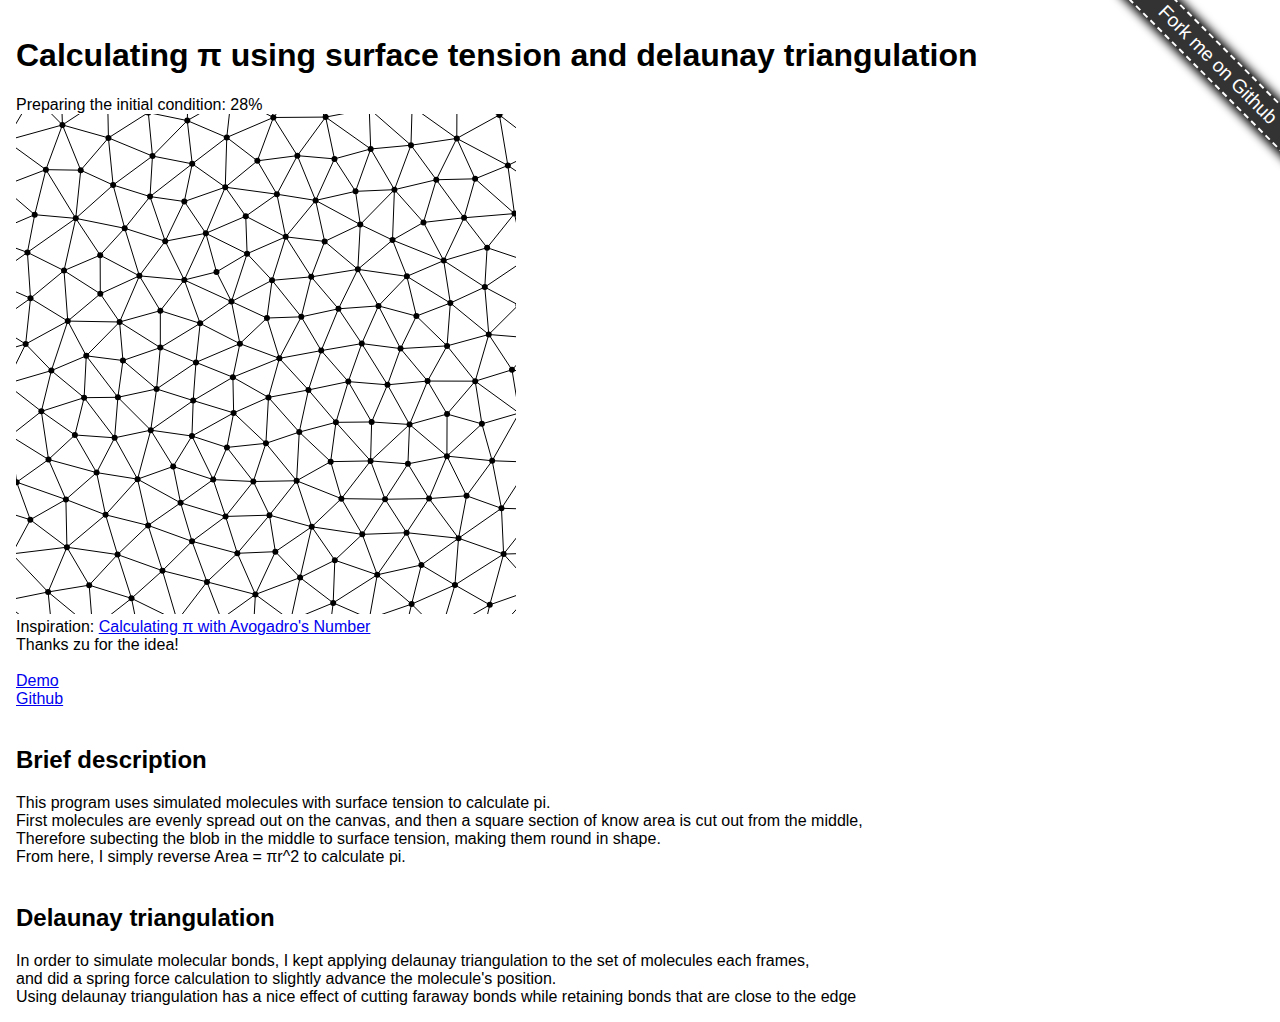
<file: index.html>
<!DOCTYPE html>
<html lang="en-US">
<head><title>default</title>
<meta charset="utf-8">
<meta name="viewport" content="width=device-width, initial-scale=1">
<link rel="stylesheet" href="style.css">
</head>
<body>
    <h1>Calculating π using surface tension and delaunay triangulation</h1>
    <div id="display"></div>
    <canvas id="canvas"></canvas>
    <div>
        Inspiration: <a target="_blank" href="https://www.youtube.com/watch?v=lmgCgzjlWO4">Calculating π with Avogadro's Number</a><br>
        Thanks zu for the idea!<br>
        <br>
        <a target="_blank" href="https://codepen.io/MartianLord/full/MWJGBbY">Demo</a><br>
        <a target="_blank" href="https://github.com/martian17/surface-tension">Github</a><br>
        <br>
        <h2>Brief description</h2>
        This program uses simulated molecules with surface tension to calculate pi.<br>
        First molecules are evenly spread out on the canvas, and then a square section of know area is cut out from the middle,<br>
        Therefore subecting the blob in the middle to surface tension, making them round in shape.<br>
        From here, I simply reverse Area = πr^2 to calculate pi.<br>
        <br>
        <h2>Delaunay triangulation</h2>
        In order to simulate molecular bonds, I kept applying delaunay triangulation to the set of molecules each frames,<br>
        and did a spring force calculation to slightly advance the molecule's position.<br>
        Using delaunay triangulation has a nice effect of cutting faraway bonds while retaining bonds that are close to the edge<br>
    </div>
    <a target="_blank" id="github" href="https://github.com/martian17/surface-tension">Fork me on Github</a>
    <script src="graph-visualizer.js"></script>
    <script src="main.js"></script>
</body>
</file>
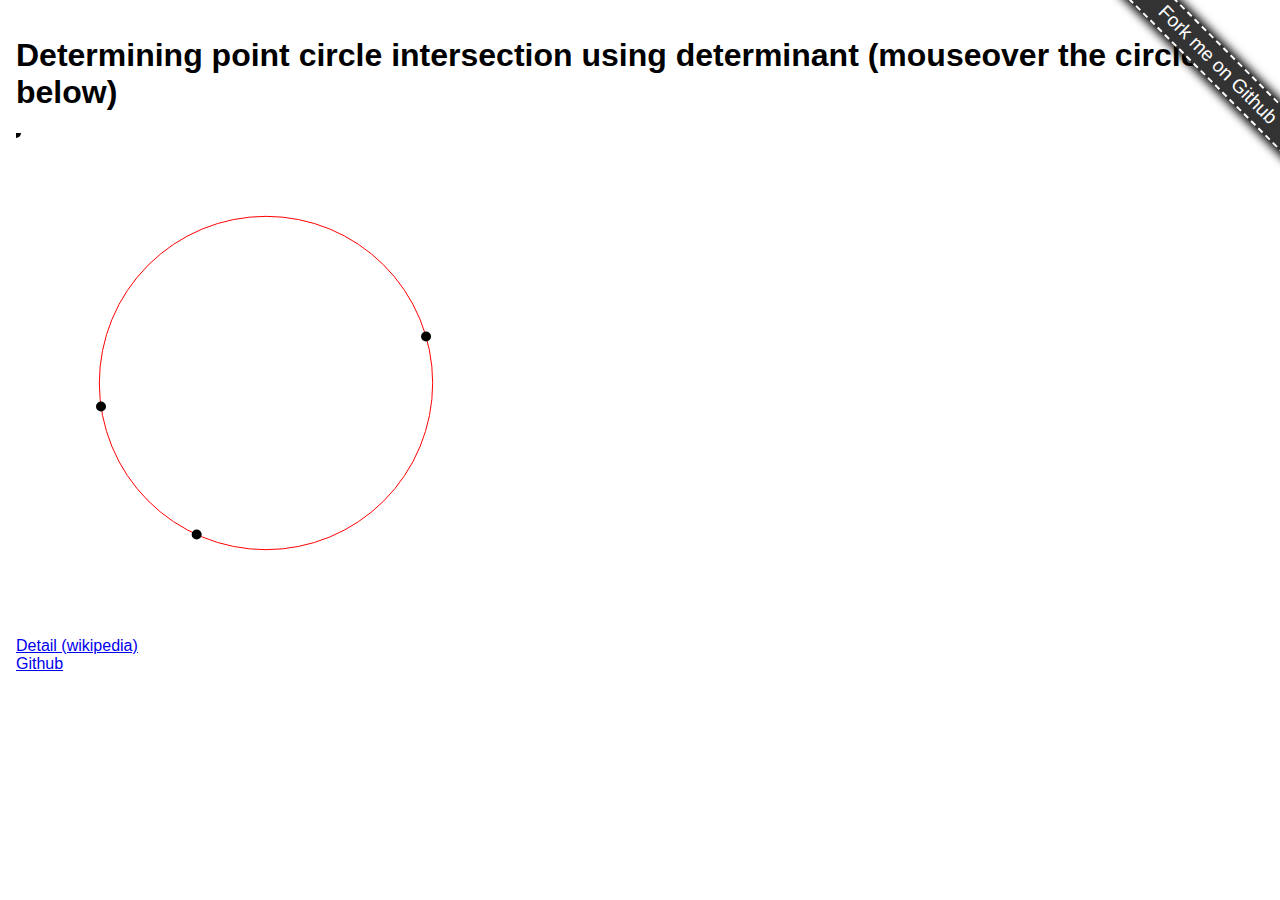
<file: circle-test/index.html>
<!DOCTYPE html>
<html lang="en-US">
<head><title>default</title>
<meta charset="utf-8">
<meta name="viewport" content="width=device-width, initial-scale=1">
<link rel="stylesheet" href="style.css">
</head>
<body>
    <h1>Determining point circle intersection using determinant (mouseover the circle below)</h1>
    <canvas id="canvas"></canvas><br>
    <a target="_blank" href="https://en.wikipedia.org/wiki/Delaunay_triangulation#Algorithms">Detail (wikipedia)</a><br>
    <a target="_blank" href="https://github.com/martian17/surface-tension/tree/main/circle-test">Github</a><br>
    <a target="_blank" id="github" href="https://github.com/martian17/surface-tension/tree/main/circle-test">Fork me on Github</a>
    <script src="main.js"></script>
</body>
</file>
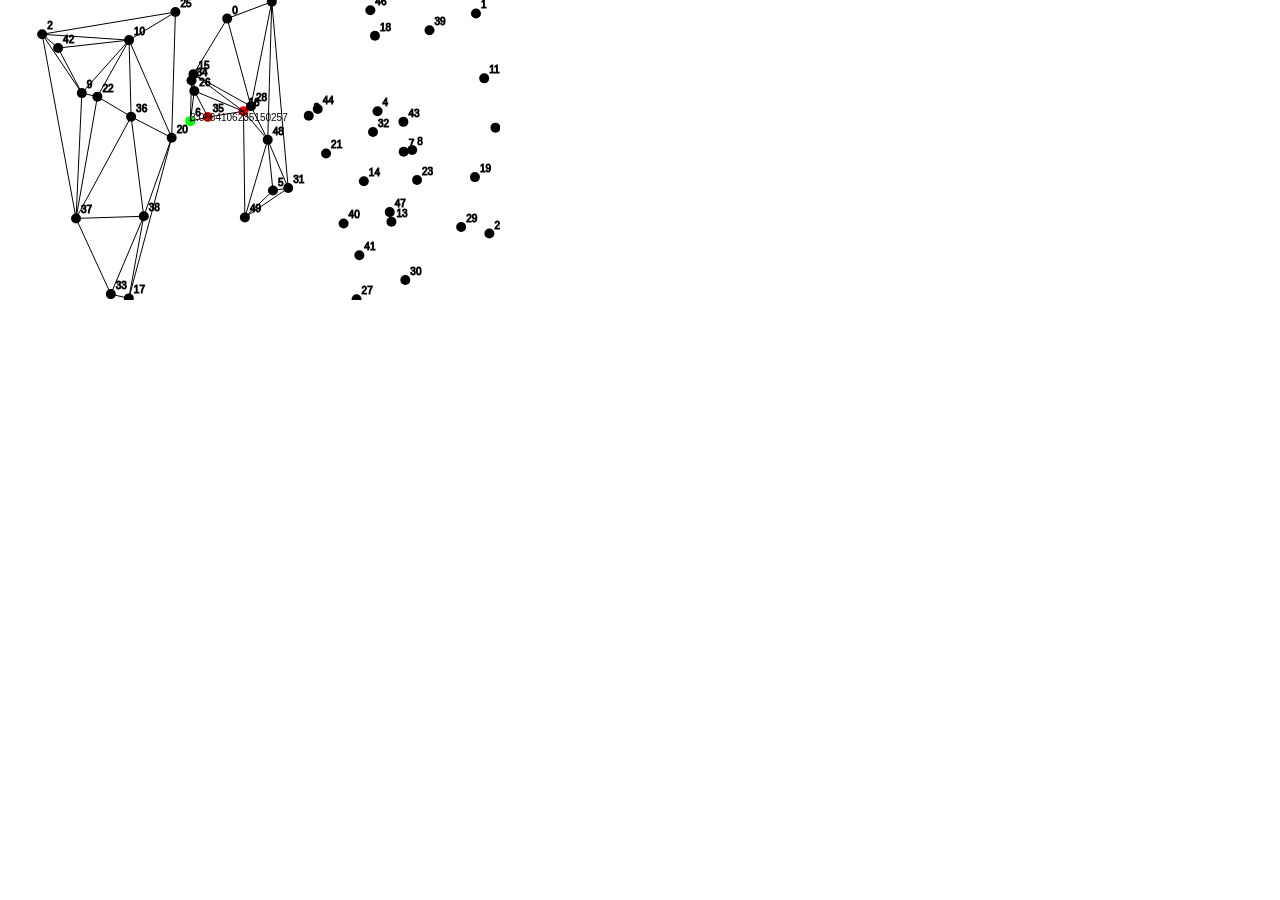
<file: delaunay-animation/index.html>
<!DOCTYPE html>
<html lang="en-US">
<head><title>default</title>
<meta charset="utf-8">
<meta name="viewport" content="width=device-width, initial-scale=1">
<link rel="stylesheet" href="style.css">
</head>
<body>
    <script src="CanvasRecorder.js"></script>
    <canvas id="canvas"></canvas>
    <script src="graph-visualizer.js"></script>
    <script src="main.js"></script>
</body>
</file>
<file: style.css>
body{
    margin:0px;
    padding:1em;
    font-family:Arial;
    overflow-x:hidden;
}



#github{
    color:#fff;
    text-decoration:none;
    background-color:#333;
    position:absolute;
    right:-3em;
    top:2.5em;   transform:rotate(45deg);
    z-index:10;
    font-size:1.2em;
    padding:0.2em 2em;
    border: dashed 2px #fff;
    box-shadow:0px 0px 10px 3px #000;
}
</file>
<file: circle-test/style.css>
body{
    margin:0px;
    padding:1em;
    font-family:Arial;
    overflow-x:hidden;
}



#github{
    color:#fff;
    text-decoration:none;
    background-color:#333;
    position:absolute;
    right:-3em;
    top:2.5em;   transform:rotate(45deg);
    z-index:10;
    font-size:1.2em;
    padding:0.2em 2em;
    border: dashed 2px #fff;
    box-shadow:0px 0px 10px 3px #000;
}
</file>
<file: delaunay-animation/style.css>
body{
    margin:0px;
}
</file>
